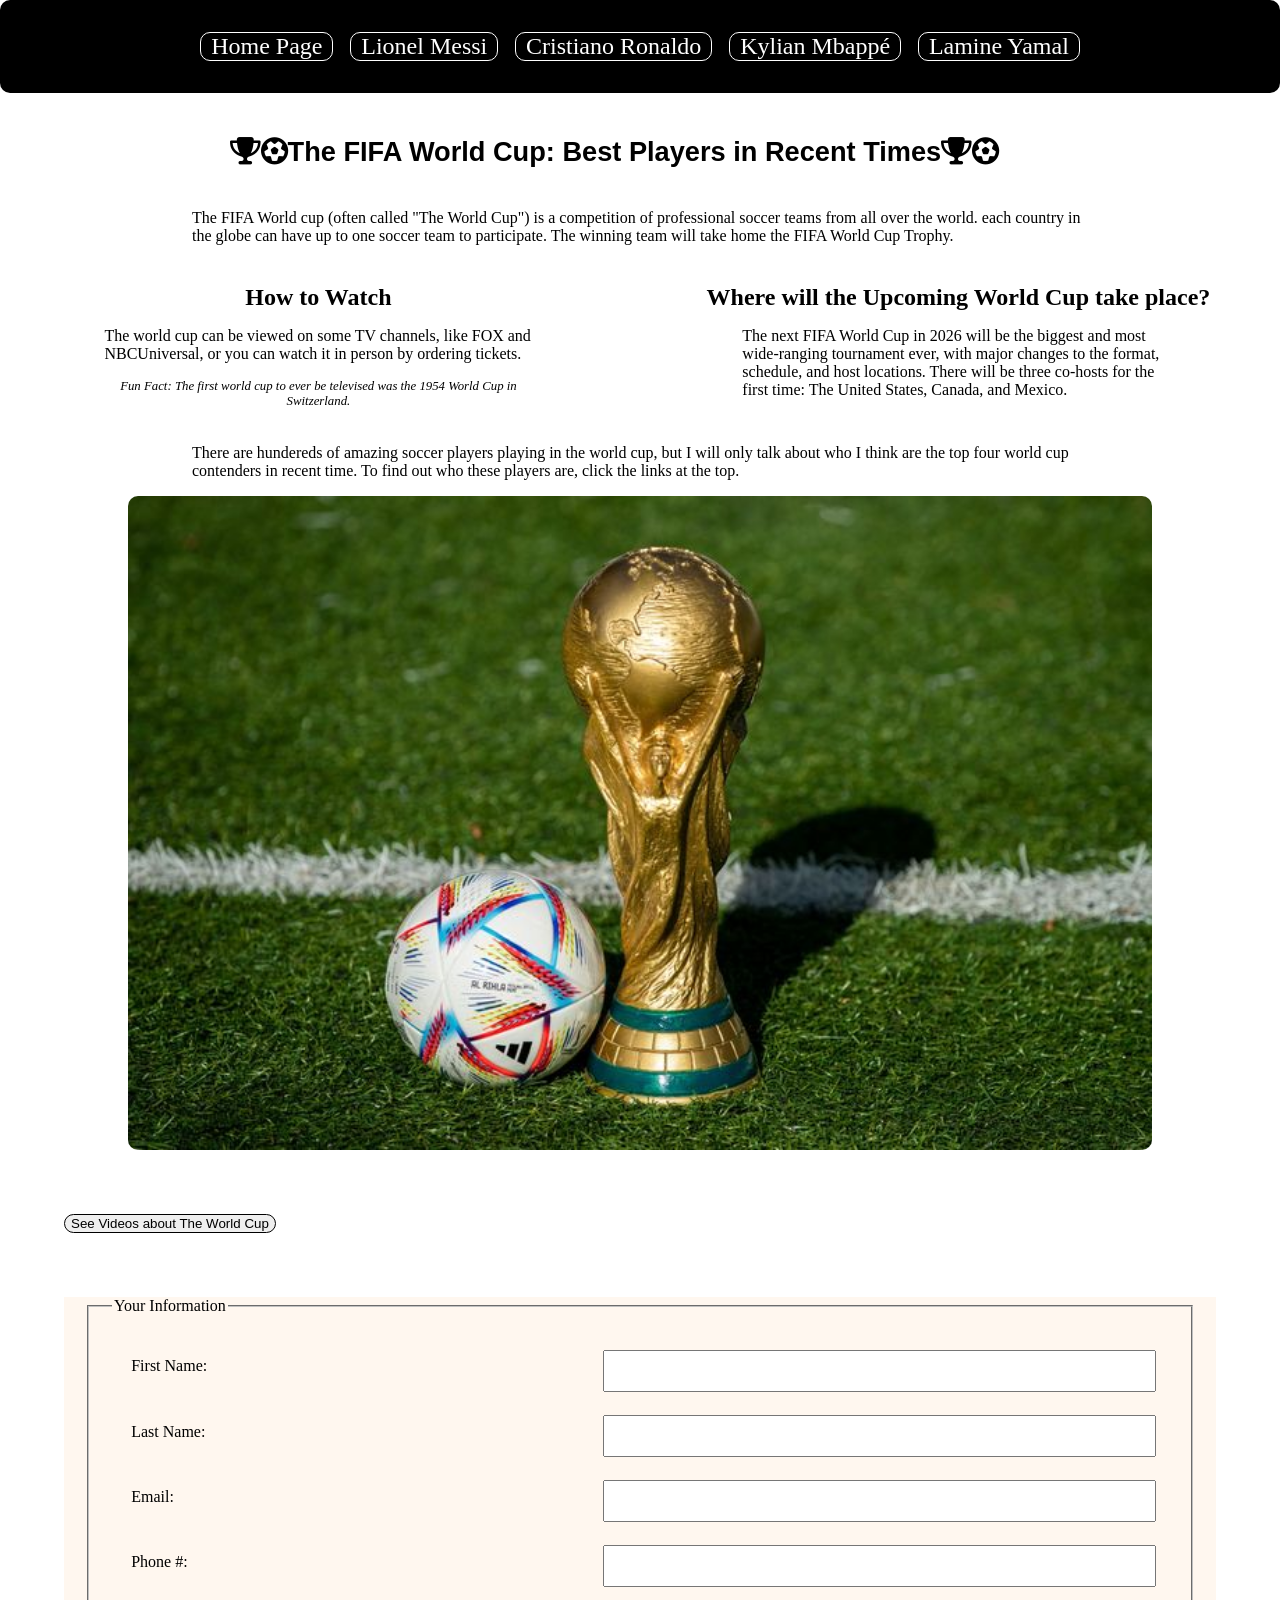
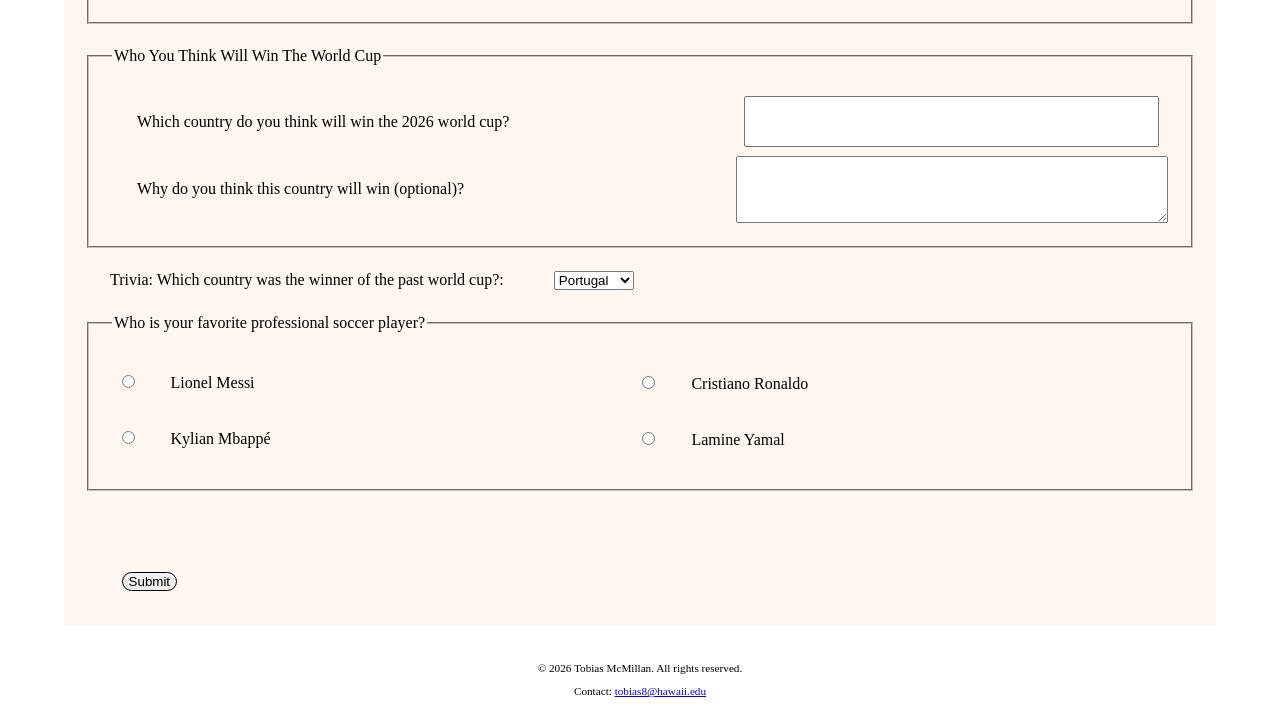
<file: index.html>
<!DOCTYPE html>
<html lang="en">
<head>
  <title>FIFA World Cup Contenders</title>
  <meta charset="utf-8">
  <meta name="viewport" content="width=device-width, initial-scale=1.0">
  <meta name="description" content="This website familiarizes people with the FIFA World Cup, its history, and the top soccer players competing in recent tournaments.">
  <link rel="stylesheet" href="https://cdnjs.cloudflare.com/ajax/libs/font-awesome/6.5.0/css/all.min.css">
  <link rel="stylesheet" href="styles.css">
</head>
<body>
  <header>
    <div class="container">
      <h1><span class="fa-solid fa-trophy"></span><span class="fa-solid fa-futbol"></span>The FIFA World Cup: Best Players in Recent Times<span class="fa-solid fa-trophy"></span><span class="fa-solid fa-futbol"></span></h1>
    </div>
  </header>
<nav>
  <div class="navbar">
    <li><a href="index.html">Home Page</a></li>
    <li><a href="messi.html">Lionel Messi</a></li>
    <li><a href="ronaldo.html">Cristiano Ronaldo</a></li>
    <li><a href="mbappe.html">Kylian Mbappé</a></li>
    <li><a href="lamineyamal.html">Lamine Yamal</a></li>
  </div>
</nav>

  <main>
    <p>The FIFA World cup (often called "The World Cup") is a competition of professional soccer teams from all over the world. each country in the globe can have up to one soccer team to participate. The winning team will take home the FIFA World Cup Trophy.</p>
    <div class="info-div">
      <section class="grid">
        <article>
          <h2>How to Watch</h2>
          <p>The world cup can be viewed on some TV channels, like FOX and NBCUniversal, or you can watch it in person by ordering tickets.</p>
          <aside>Fun Fact: The first world cup to ever be televised was the 1954 World Cup in Switzerland.</aside>
        </article>
        <article>
          <h2>Where will the Upcoming World Cup take place?</h2>
          <p>The next FIFA World Cup in 2026 will be the biggest and most wide‑ranging tournament ever, with major changes to the format, schedule, and host locations. There will be three co-hosts for the first time: The United States, Canada, and Mexico.</p>
        </article>
      </section>
    <p>There are hundereds of amazing soccer players playing in the world cup, but I will only talk about who I think are the top four world cup contenders in recent time. To find out who these players are, click the links at the top. </p>
      <img src="images/WorldCup.jpg" alt="World Cup Trophy next to a Soccer Ball on a Soccer Field">
    <button id="toggleVids">See Videos about The World Cup</button>
    <table id="videos">
      <thead>
        <tr>
          <th colspan="3">World Cup Videos and Highlights</th>
        </tr>
      </thead>

      <tr>
        <th>Introduction</th>
        <td>
          <iframe width="860" height="484" 
            src="https://www.youtube.com/embed/5KAhVkP7JSQ" 
            title="A Complete Beginner&#39;s Guide To The World Cup" 
            frameborder="0" 
            allow="accelerometer; autoplay; clipboard-write; encrypted-media; gyroscope; picture-in-picture; web-share" 
            referrerpolicy="strict-origin-when-cross-origin" 
            allowfullscreen></iframe>
        </td>
        <td>
          <iframe width="860" height="484" 
           src="https://www.youtube.com/embed/RYXmgs_OfS4" 
           title="The Entire History Of The World Cup"
           frameborder="0" 
           allow="accelerometer; autoplay; clipboard-write; encrypted-media; gyroscope; picture-in-picture; web-share" 
           referrerpolicy="strict-origin-when-cross-origin" 
           allowfullscreen></iframe>
        </td>
      </tr>
      <tr>
        <th>Highlights</th>
        <td>
          <iframe width="860" height="484" src="https://www.youtube.com/embed/0rtw9uCevMg" title="France 4-2 Croatia | Extended Highlights | 2018 FIFA World Cup Final" frameborder="0" allow="accelerometer; autoplay; clipboard-write; encrypted-media; gyroscope; picture-in-picture; web-share" referrerpolicy="strict-origin-when-cross-origin" allowfullscreen></iframe>
        </td>
        <td>
          <iframe width="860" height="484" src="https://www.youtube.com/embed/0rtw9uCevMg" title="France 4-2 Croatia | Extended Highlights | 2018 FIFA World Cup Final" frameborder="0" allow="accelerometer; autoplay; clipboard-write; encrypted-media; gyroscope; picture-in-picture; web-share" referrerpolicy="strict-origin-when-cross-origin" allowfullscreen></iframe>
        </td>
      </tr>
    </table>
          <div id="form">
            <form class="form-grid">
              <fieldset>
                  <legend>Your Information</legend>
                  <label for="firstName">First Name:</label>
                  <input type="text" name="firstName" id="firstName" required/>
                  <label for="lastName">Last Name:</label>
                  <input type="text" name="lastName" id="lastName" required/>
                  <label for="email">Email:</label>
                  <input type="email" name="email" id="email" required/>
                  <label for="phoneNum">Phone #:</label> 
                  <input type="tel" id="phoneNum" name="phoneNum" required/>
              </fieldset>
              <fieldset>
                  <legend>Who You Think Will Win The World Cup</legend>
                  <label for="winner">Which country do you think will win the 2026 world cup?</label>
                  <input type="text" name="winner" id="winner" required/>
                  <label for="reason">Why do you think this country will win (optional)?</label>
                  <textarea id="reason" name="reason" rows="3"></textarea>
              </fieldset>
              <label for="winningTeam" class="form-label">Trivia: Which country was the winner of the past world cup?:</label>
              <select id="winningTeam" name="winningTeam[]" required>
                <option value="portugal">Portugal</option>
                <option value="france">France</option>
                <option value="argentina">Argentina</option>
                <option value="spain">Spain</option>
              </select>
              <fieldset class="mb-3">
                <legend class="form-label">Who is your favorite professional soccer player?</legend>
              
                <div class="form-check">
                  <input class="form-check-input" type="radio" name="fav" id="fav-messi" value="messi" required>
                  <label class="form-check-label" for="fav-messi">Lionel Messi</label>
                </div>
              
                <div class="form-check">
                  <input class="form-check-input" type="radio" name="fav" id="fav-ronaldo" value="ronaldo">
                  <label class="form-check-label" for="fav-ronaldo">Cristiano Ronaldo</label>
                </div>
              
                <div class="form-check">
                  <input class="form-check-input" type="radio" name="fav" id="fav-mbappé" value="mbappé">
                  <label class="form-check-label" for="fav-mbappé">Kylian Mbappé</label>
                </div>
              
                <div class="form-check">
                  <input class="form-check-input" type="radio" name="fav" id="fav-yamal" value="yamal">
                  <label class="form-check-label" for="fav-yamal">Lamine Yamal</label>
                </div>
            </fieldset>


              <button type="submit" class="btn btn-primary">Submit</button>
            </form>

        </div>
  </main>

  <footer>
    <p>© 2026 Tobias McMillan. All rights reserved.</p>
    <p>Contact: <a href="mailto:tobias8@hawaii.edu">tobias8@hawaii.edu</a></p>
  </footer>
  <script src="videobutton.js"></script>
  <script src="https://cdn.jsdelivr.net/npm/bootstrap@5.3.3/dist/js/bootstrap.bundle.min.js"></script>
</body>
</html>
</file>
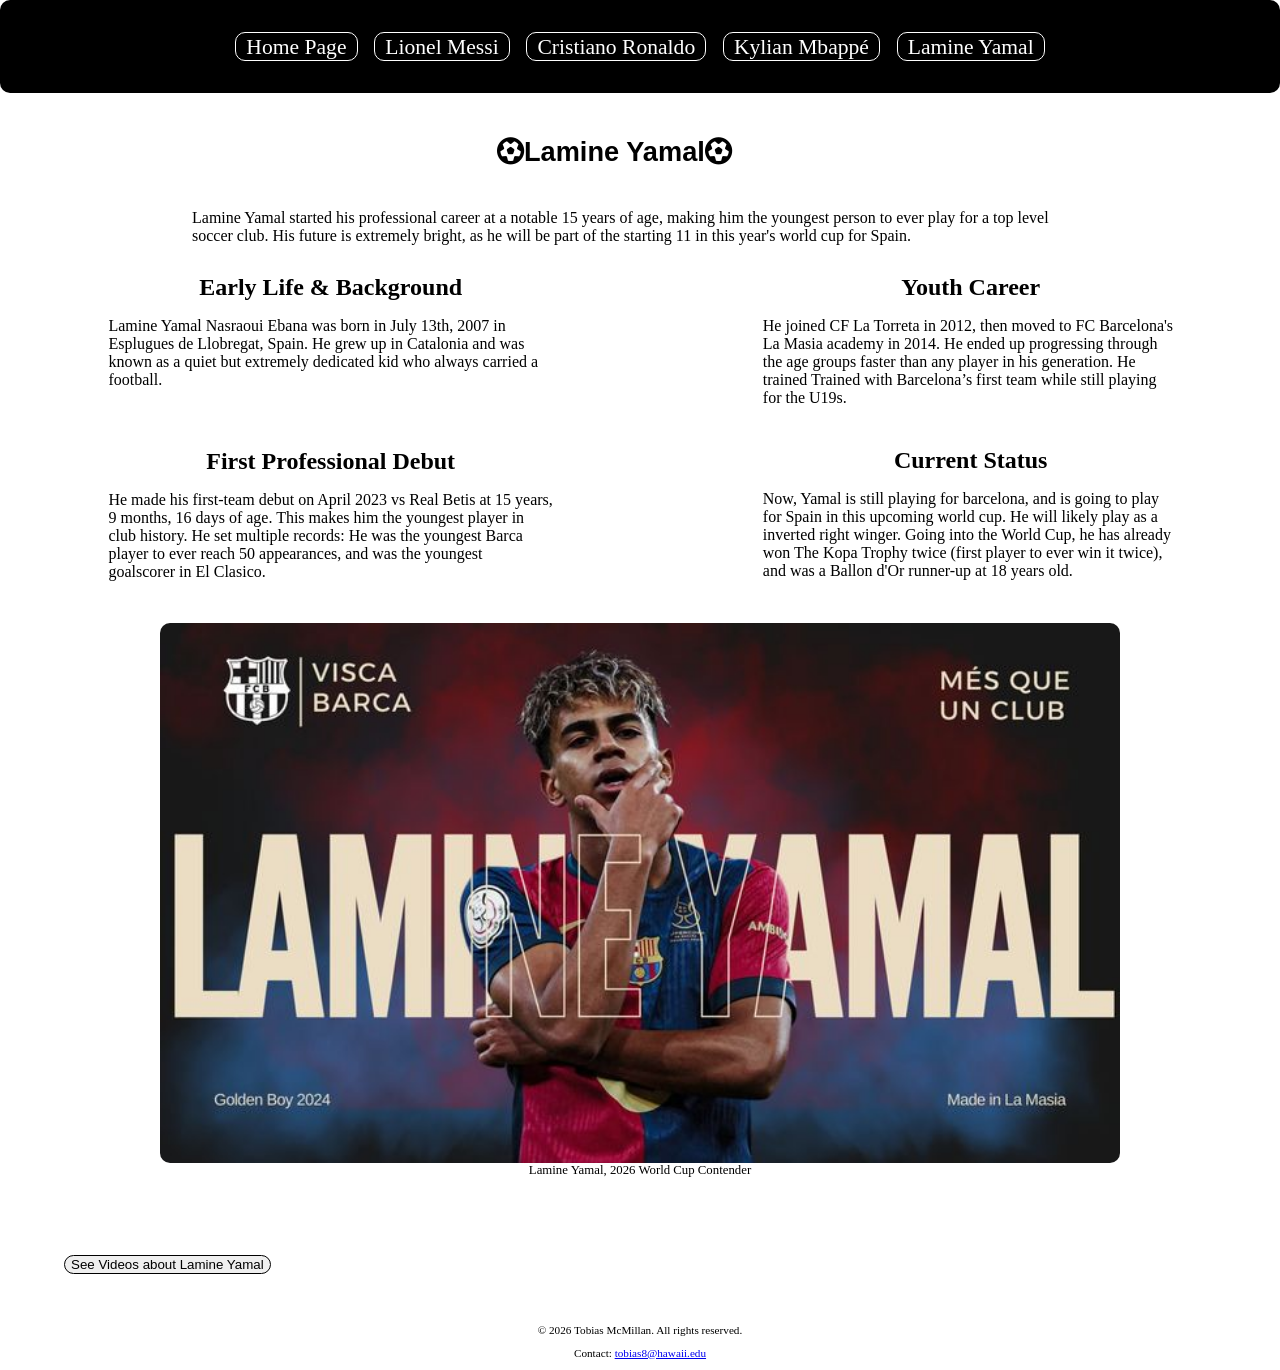
<file: lamineyamal.html>
<!DOCTYPE html>
<html lang="en">
<head>
  <title>Lamine Yamal</title>
  <meta charset="utf-8">
  <meta name="description" content="Learn about Lamine Yamal: One of the greatest soccer players of all time.">
  <link rel="stylesheet" href="https://cdnjs.cloudflare.com/ajax/libs/font-awesome/6.5.0/css/all.min.css">
  <link rel="stylesheet" href="styles.css">
</head>
<body>  
  <header>
    <h1><span class="fa-solid fa-futbol"></span>Lamine Yamal<span class="fa-solid fa-futbol"></span></h1>
  </header>
  
  <nav>
    <div class="navbar">
      <li><a class="nav-link" href="index.html">Home Page</a></li>
      <li><a class="nav-link" href="messi.html">Lionel Messi</a></li>
      <li><a class="nav-link" href="ronaldo.html">Cristiano Ronaldo</a></li>
      <li><a class="nav-link" href="mbappe.html">Kylian Mbappé</a></li>
      <li><a class="nav-link" href="lamineyamal.html">Lamine Yamal</a></li>
    </div>
  </nav>

  <main>
    <p>Lamine Yamal started his professional career at a notable 15 years of age, making him the youngest person to ever play for a top level soccer club. His future is extremely bright, as he will be part of the starting 11 in this year's world cup for Spain.</p>
    <section class="grid">
      <article>
        <h2>Early Life & Background</h2>
        <p>Lamine Yamal Nasraoui Ebana was born in July 13th, 2007 in Esplugues de Llobregat, Spain. He grew up in Catalonia and was known as a quiet but extremely dedicated kid who always carried a football.</p>
      </article>
      <article>
        <h2>Youth Career</h2>
        <p>He joined CF La Torreta in 2012, then moved to FC Barcelona's La Masia academy in 2014. He ended up progressing through the age groups faster than any player in his generation. He trained Trained with Barcelona’s first team while still playing for the U19s.</p>
      </article>
      <article>
        <h2>First Professional Debut</h2>
        <p>He made his first-team debut on April 2023 vs Real Betis at 15 years, 9 months, 16 days of age. This makes him the youngest player in club history. He set multiple records: He was the youngest Barca player to ever reach 50 appearances, and was the youngest goalscorer in El Clasico.</p>
      </article>
      <article>
        <h2>Current Status</h2>
        <p>Now, Yamal is still playing for barcelona, and is going to play for Spain in this upcoming world cup. He will likely play as a inverted right winger. Going into the World Cup, he has already won The Kopa Trophy twice (first player to ever win it twice), and was a Ballon d'Or runner-up at 18 years old.</p>
      </article>
    </section>
    <figure>
      <img src="images/lamineyamal.jpg" alt="Yamal Posing infromt of Camera">
      <figcaption>Lamine Yamal, 2026 World Cup Contender</figcaption>
    </figure>
    <button id="toggleVids">See Videos about Lamine Yamal</button>
      <table id="videos">
        <thead>
            <tr>
              <th colspan="3">Videos about Lamine Yamal</th>
            </tr>
          </thead>
        <tr>
          <th>Analysis</th>
          <td>
            <iframe width="860" height="484" src="https://www.youtube.com/embed/Ml2Bi23fywY" title="This Video Will Change How You See Yamal Forever" frameborder="0" allow="accelerometer; autoplay; clipboard-write; encrypted-media; gyroscope; picture-in-picture; web-share" referrerpolicy="strict-origin-when-cross-origin" allowfullscreen></iframe>
          </td>
          <td>
            <iframe width="860" height="484" src="https://www.youtube.com/embed/d_b8EAKSrAw" title="Lamine Yamal: The 60 Minutes Interview" frameborder="0" allow="accelerometer; autoplay; clipboard-write; encrypted-media; gyroscope; picture-in-picture; web-share" referrerpolicy="strict-origin-when-cross-origin" allowfullscreen></iframe>
          </td>
        </tr>
        <tr>
          <th>Highlights</th>
          <td>
            <iframe width="860" height="484" src="https://www.youtube.com/embed/FJjRJbRPExM" title="Lamine Yamal 100+ WOW Skills 🤯" frameborder="0" allow="accelerometer; autoplay; clipboard-write; encrypted-media; gyroscope; picture-in-picture; web-share" referrerpolicy="strict-origin-when-cross-origin" allowfullscreen></iframe>
          </td>
          <td>
            <iframe width="860" height="484" src="https://www.youtube.com/embed/zA1ycbBvBKI" title="Lamine Yamal - TOP 10 GOALS Ever" frameborder="0" allow="accelerometer; autoplay; clipboard-write; encrypted-media; gyroscope; picture-in-picture; web-share" referrerpolicy="strict-origin-when-cross-origin" allowfullscreen></iframe>
          </td>
        </tr>
      </table>
    </div>
  </main>

  <footer>
    <p>© 2026 Tobias McMillan. All rights reserved.</p>
    <p>Contact: <a href="mailto:tobias8@hawaii.edu">tobias8@hawaii.edu</a></p>
  </footer>
  <script src="videobutton.js"></script>
</body>
</html>
</file>
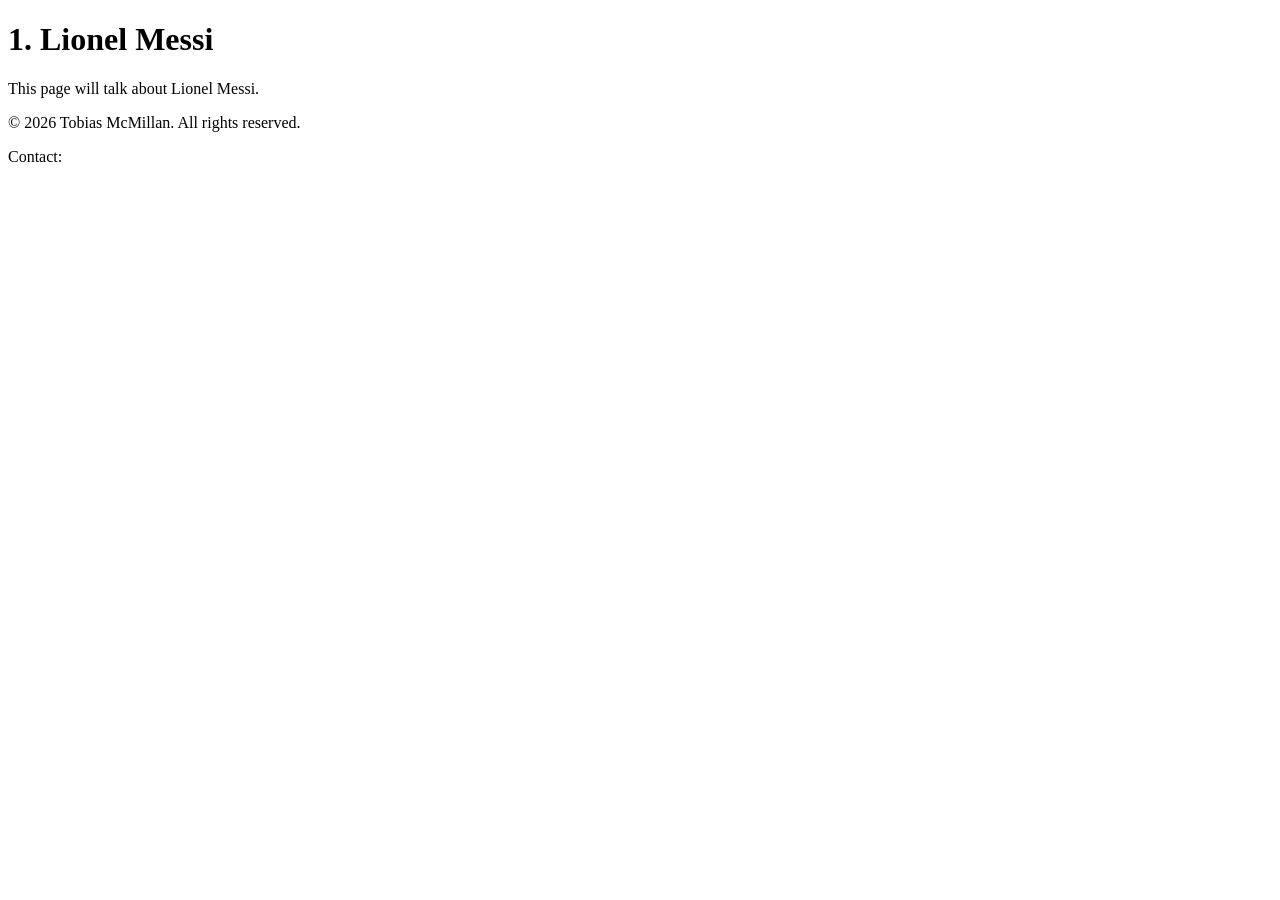
<file: Lionelmessi.html>
<!DOCTYPE html>
<html lang="en">
<head>
  <title>1. Lionel Messi</title>
  <meta charset="utf-8">
</head>
<body>
  <header>
    <h1>1. Lionel Messi</h1>
  </header>

  <nav>
    
  </nav>

  <main>
    <p>This page will talk about Lionel Messi.</p>
  </main>

  <footer>
    <p>© 2026 Tobias McMillan. All rights reserved.</p>
    <p>Contact: <a href="mailto:tobias8@hawaii.edu"></a></p>
  </footer>
</body>
</html>
</file>
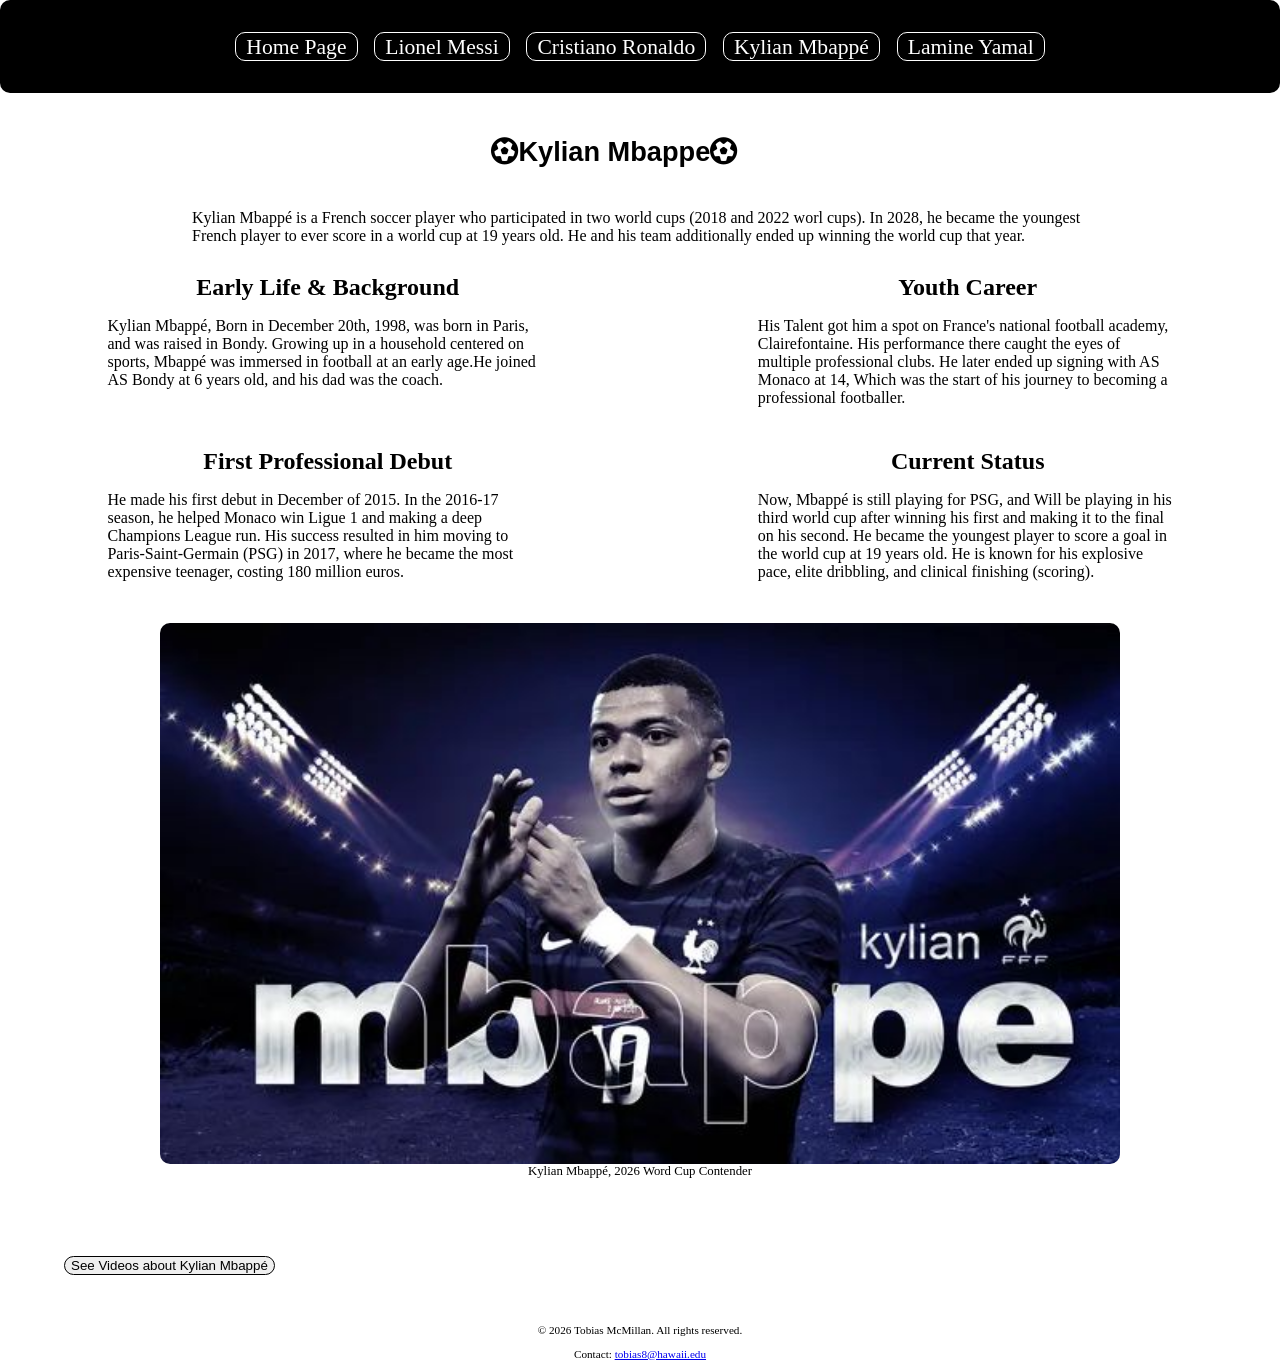
<file: mbappe.html>
<!DOCTYPE html>
<html lang="en">
<head>
  <title>Kylian Mbappé</title>
  <meta charset="utf-8">
  <meta name="description" content="Learn about Kylian Mbappe: One of the greatest soccer players of all time.">
  <link rel="stylesheet" href="https://cdnjs.cloudflare.com/ajax/libs/font-awesome/6.5.0/css/all.min.css">
  <link rel="stylesheet" href="styles.css">
</head>
  
<body>
  <header>
    <h1><span class="fa-solid fa-futbol"></span>Kylian Mbappe<span class="fa-solid fa-futbol"></span></h1>
  </header>

  <nav>
    <div class="navbar">
      <li><a class="nav-link" href="index.html">Home Page</a></li>
      <li><a class="nav-link" href="messi.html">Lionel Messi</a></li>
      <li><a class="nav-link" href="ronaldo.html">Cristiano Ronaldo</a></li>
      <li><a class="nav-link" href="mbappe.html">Kylian Mbappé</a></li>
      <li><a class="nav-link" href="lamineyamal.html">Lamine Yamal</a></li>
    </div>
  </nav>

  <main>
    <p>Kylian Mbappé is a French soccer player who participated in two world cups (2018 and 2022 worl cups). In 2028, he became the youngest French player to ever score in a world cup at 19 years old. He and his team additionally ended up winning the world cup that year.</p>
    <section class="grid">
      <article>
        <h2>Early Life & Background</h2>
        <p>Kylian Mbappé, Born in December 20th, 1998, was born in Paris, and was raised in Bondy. Growing up in a household centered on sports, Mbappé was immersed in football at an early age.He joined AS Bondy at 6 years old, and his dad was the coach.</p>
      </article>
      <article>
        <h2>Youth Career</h2>
        <p>His Talent got him a spot on France's national football academy, Clairefontaine. His performance there caught the eyes of multiple professional clubs. He later ended up signing with AS Monaco at 14, Which was the start of his journey to becoming a professional footballer.</p>
      </article>
      <article>
        <h2>First Professional Debut</h2>
        <p>He made his first debut in December of 2015. In the 2016-17 season, he helped Monaco win Ligue 1 and making a deep Champions League run. His success resulted in him moving to Paris-Saint-Germain (PSG) in 2017, where he became the most expensive teenager, costing 180 million euros.</p>
      </article>
      <article>
        <h2>Current Status</h2>
        <p>Now, Mbappé is still playing for PSG, and Will be playing in his third world cup after winning his first and making it to the final on his second. He became the youngest player to score a goal in the world cup at 19 years old. He is known for his explosive pace, elite dribbling, and clinical finishing (scoring).</p>
      </article>
    </section>
    <figure>
      <img src="images/mbappe.jpg" alt="Mbappe Posing infront of Camera">
      <figcaption>Kylian Mbappé, 2026 Word Cup Contender</figcaption>
    </figure>
    <button id="toggleVids">See Videos about Kylian Mbappé</button>
    <table id="videos">
      <thead>
          <tr>
            <th colspan="3">Videos about Kylian Mbappé</th>
          </tr>
        </thead>
      <tr>
        <th>Analysis</th>
        <td>
          <iframe width="860" height="484" src="https://www.youtube.com/embed/jJUe5OB5YNA" title="Kylian Mbappe Analysis | What does MBAPPE do? Player Analysis of the French Superstar" frameborder="0" allow="accelerometer; autoplay; clipboard-write; encrypted-media; gyroscope; picture-in-picture; web-share" referrerpolicy="strict-origin-when-cross-origin" allowfullscreen></iframe>
        </td>
        <td>
          <iframe width="860" height="484" src="https://www.youtube.com/embed/QHKnvLgG7HA" title="Kylian Mbappé Knows He&#39;s Too Competitive" frameborder="0" allow="accelerometer; autoplay; clipboard-write; encrypted-media; gyroscope; picture-in-picture; web-share" referrerpolicy="strict-origin-when-cross-origin" allowfullscreen></iframe>
        </td>
      </tr>
      <tr>
        <th>Highlights</th>
        <td>
          <iframe width="860" height="484" src="https://www.youtube.com/embed/_T7z287ofn8" title="Impossible Kylian Mbappé Moments" frameborder="0" allow="accelerometer; autoplay; clipboard-write; encrypted-media; gyroscope; picture-in-picture; web-share" referrerpolicy="strict-origin-when-cross-origin" allowfullscreen></iframe>
        </td>
        <td>
          <iframe width="860" height="484" src="https://www.youtube.com/embed/Ca-O9wsea9Y" title="Coldest Kylian Mbappe Moments In History" frameborder="0" allow="accelerometer; autoplay; clipboard-write; encrypted-media; gyroscope; picture-in-picture; web-share" referrerpolicy="strict-origin-when-cross-origin" allowfullscreen></iframe>
        </td>
      </tr>
    </table>
  </main>

  <footer>
    <p>© 2026 Tobias McMillan. All rights reserved.</p>
    <p>Contact: <a href="mailto:tobias8@hawaii.edu">tobias8@hawaii.edu</a></p>
  </footer>
  <script src="videobutton.js"></script>
</body>
</html>
</file>
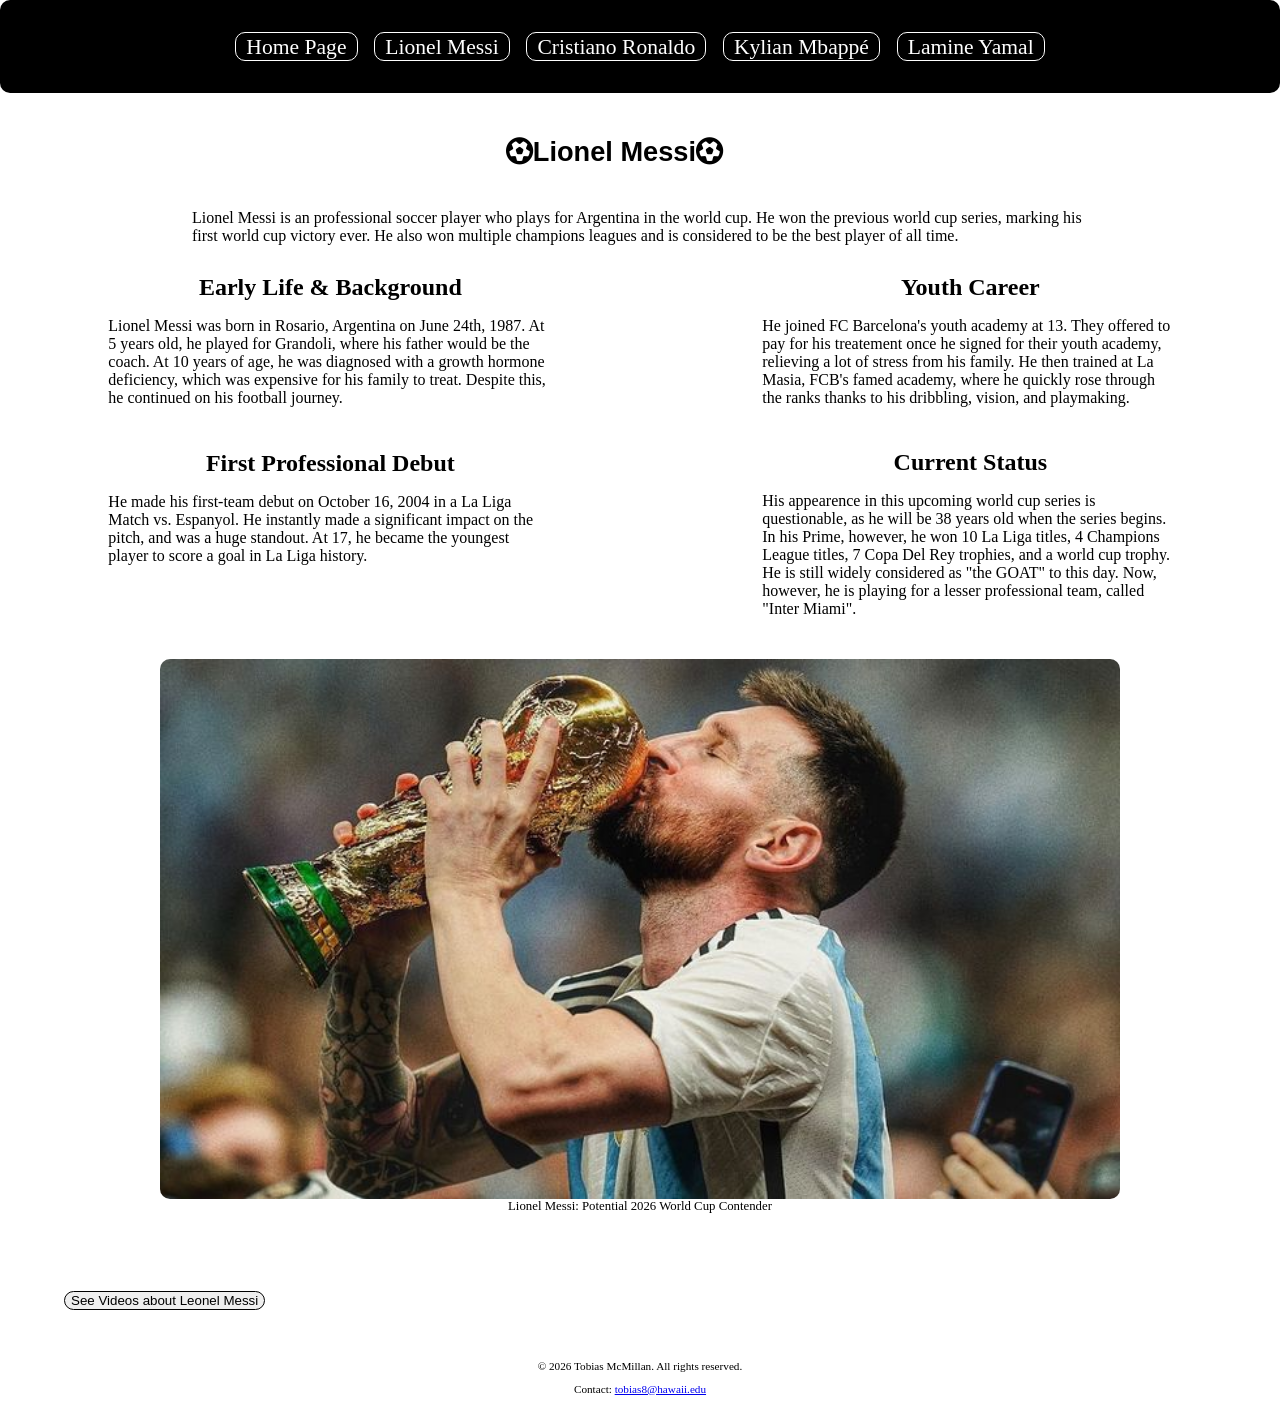
<file: messi.html>
<!DOCTYPE html>
<html lang="en">
<head>
  <title>Lionel Messi</title>
  <meta charset="utf-8">
  <meta name="description" content="Learn about Leonel Messi: Arguably the GOAT of soccer.">
  <link rel="stylesheet" href="https://cdnjs.cloudflare.com/ajax/libs/font-awesome/6.5.0/css/all.min.css">
  <link rel="stylesheet" href="styles.css">
</head>
  
<body>
  <header>
    <h1><span class="fa-solid fa-futbol"></span>Lionel Messi<span class="fa-solid fa-futbol"></span></h1>
  </header>

  <nav>
    <div class="navbar">
      <li><a class="nav-link" href="index.html">Home Page</a></li>
      <li><a class="nav-link" href="messi.html">Lionel Messi</a></li>
      <li><a class="nav-link" href="ronaldo.html">Cristiano Ronaldo</a></li>
      <li><a class="nav-link" href="mbappe.html">Kylian Mbappé</a></li>
      <li><a class="nav-link" href="lamineyamal.html">Lamine Yamal</a></li>
    </div>
  </nav>
  <main>
    <p>Lionel Messi is an professional soccer player who plays for Argentina in the world cup. He won the previous world cup series, marking his first world cup victory ever. He also won multiple champions leagues and is considered to be the best player of all time.</p>
    <section class="grid">
      <article>
        <h2>Early Life & Background</h2>
        <p>Lionel Messi was born in Rosario, Argentina on June 24th, 1987. At 5 years old, he played for Grandoli, where his father would be the coach. At 10 years of age, he was diagnosed with a growth hormone deficiency, which was expensive for his family to treat. Despite this, he continued on his football journey.</p>
      </article>
      <article>
        <h2>Youth Career</h2>
        <p>He joined FC Barcelona's youth academy at 13. They offered to pay for his treatement once he signed for their youth academy, relieving a lot of stress from his family. He then trained at La Masia, FCB's famed academy, where he quickly rose through the ranks thanks to his dribbling, vision, and playmaking.</p>
      </article>
      <article>
        <h2>First Professional Debut</h2>
        <p>He made his first-team debut on October 16, 2004 in a La Liga Match vs. Espanyol. He instantly made a significant impact on the pitch, and was a huge standout. At 17, he became the youngest player to score a goal in La Liga history.</p>
      </article>
      <article>
        <h2>Current Status</h2>
        <p>His appearence in this upcoming world cup series is questionable, as he will be 38 years old when the series begins. In his Prime, however, he won 10 La Liga titles, 4 Champions League titles, 7 Copa Del Rey trophies, and a world cup trophy. He is still widely considered as "the GOAT" to this day. Now, however, he is playing for a lesser professional team, called "Inter Miami".</p>
      </article>
    </section>
    <figure>
      <img src="images/messi_.jpg" alt="Lionel Messi Kissing World Cup Trophy">  
      <figcaption>Lionel Messi: Potential 2026 World Cup Contender</figcaption>
    </figure>
    <button id="toggleVids">See Videos about Leonel Messi</button>
    <table id="videos">
      <thead>
          <tr>
            <th colspan="3">Videos about Lionel Messi</th>
          </tr>
        </thead>
      <tr>
        <th>Analysis</th>
        <td>
          <iframe width="860" height="484" src="https://www.youtube.com/embed/Um6cH0cySnE" title="The Entire History Of Messi" frameborder="0" allow="accelerometer; autoplay; clipboard-write; encrypted-media; gyroscope; picture-in-picture; web-share" referrerpolicy="strict-origin-when-cross-origin" allowfullscreen></iframe>
        </td>
        <td>
          <iframe width="860" height="484" src="https://www.youtube.com/embed/XqJfuUZgx-M" title="EXCLUSIVE: Lionel Messi on whether he’ll play in the FIFA World Cup 2026" frameborder="0" allow="accelerometer; autoplay; clipboard-write; encrypted-media; gyroscope; picture-in-picture; web-share" referrerpolicy="strict-origin-when-cross-origin" allowfullscreen></iframe>
        </td>
      </tr>
      <tr>
        <th>Highlights</th>
        <td>
          <iframe width="860" height="484" src="https://www.youtube.com/embed/nA8wHQvHPJU" title="Lionel Messi - 100 Magical Dribbling Skills" frameborder="0" allow="accelerometer; autoplay; clipboard-write; encrypted-media; gyroscope; picture-in-picture; web-share" referrerpolicy="strict-origin-when-cross-origin" allowfullscreen></iframe>
        </td>
        <td>
          <iframe width="860" height="484" src="https://www.youtube.com/embed/nFg0N_JesWs" title="Lionel Messi - Top 30 Goals" frameborder="0" allow="accelerometer; autoplay; clipboard-write; encrypted-media; gyroscope; picture-in-picture; web-share" referrerpolicy="strict-origin-when-cross-origin" allowfullscreen></iframe>
        </td>
      </tr>
    </table>
  </main>

  <footer>
    <p>© 2026 Tobias McMillan. All rights reserved.</p>
    <p>Contact: <a href="mailto:tobias8@hawaii.edu">tobias8@hawaii.edu</a></p>
  </footer>
  <script src="videobutton.js"></script>
</body>
</html>
</file>
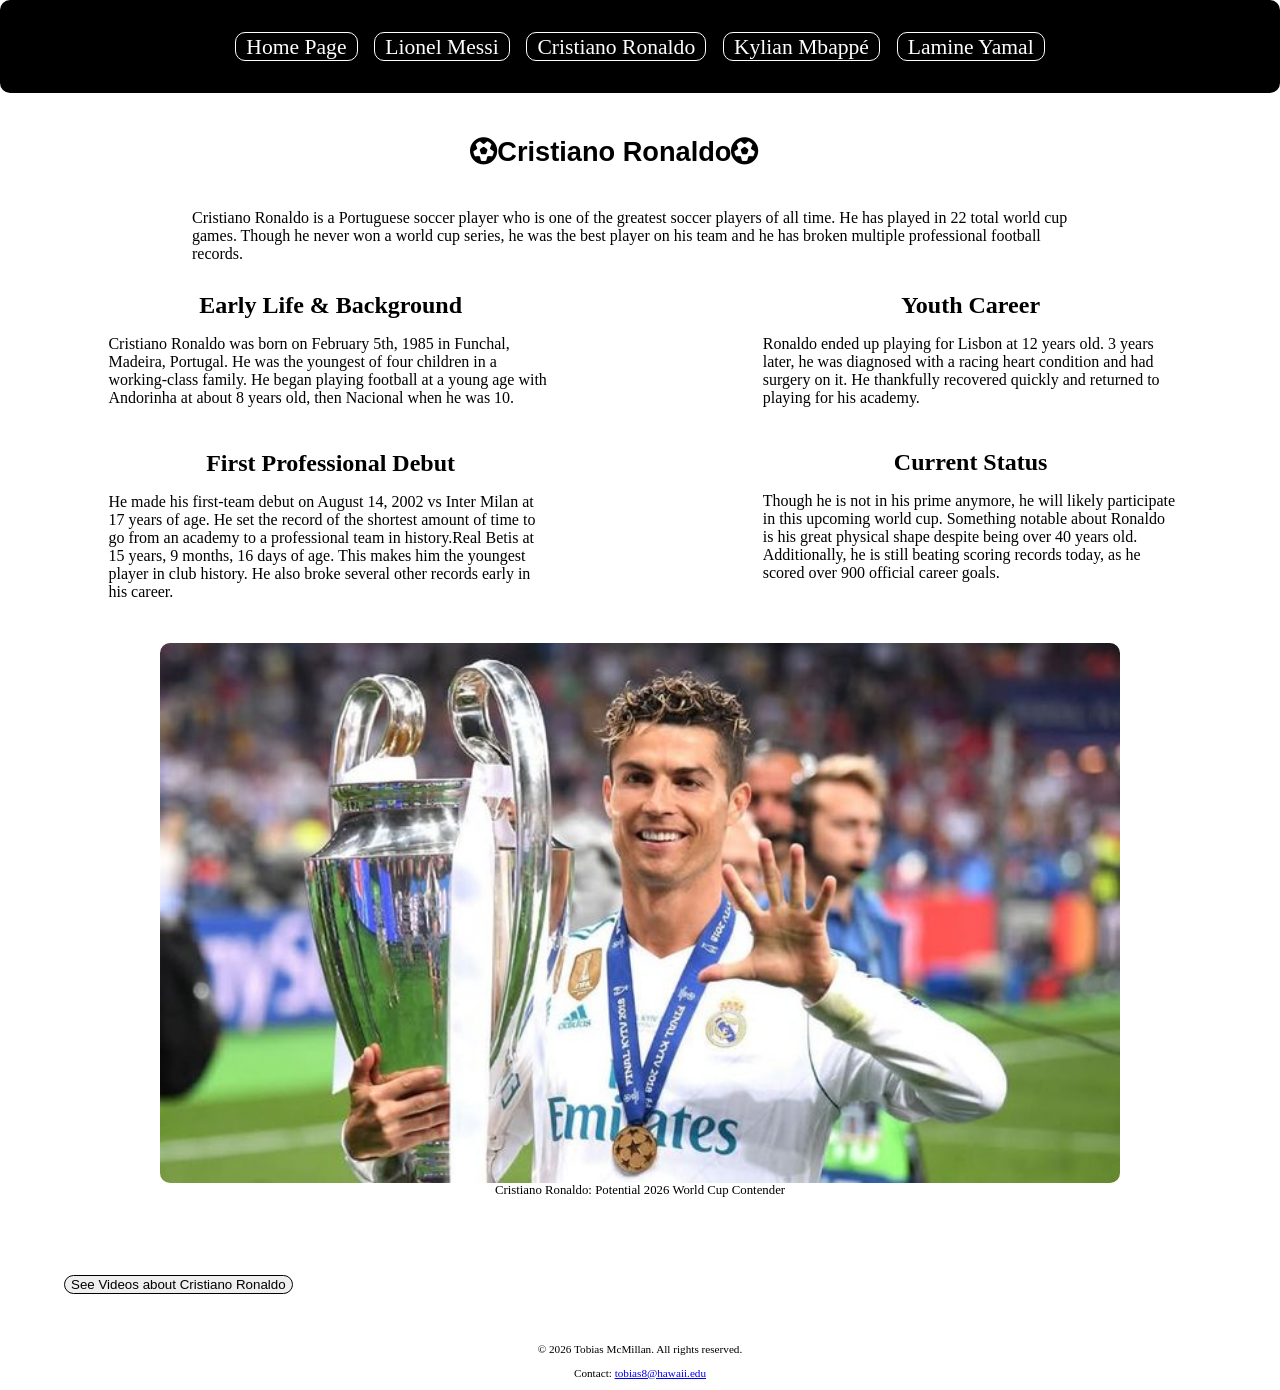
<file: ronaldo.html>
<!DOCTYPE html>
<html lang="en">
<head>
  <title>Cristiano Ronaldo</title>
  <meta charset="utf-8">
  <meta name="description" content="Learn about Cristiano Ronaldo: Arguably the GOAT of soccer.">
  <link rel="stylesheet" href="https://cdnjs.cloudflare.com/ajax/libs/font-awesome/6.5.0/css/all.min.css">
  <link rel="stylesheet" href="styles.css">
</head>
  
<body>
  <header>
    <h1><span class="fa-solid fa-futbol"></span>Cristiano Ronaldo<span class="fa-solid fa-futbol"></span></h1>
  </header>

  <nav>
    <div class="navbar">
      <li><a class="nav-link" href="index.html">Home Page</a></li>
      <li><a class="nav-link" href="messi.html">Lionel Messi</a></li>
      <li><a class="nav-link" href="ronaldo.html">Cristiano Ronaldo</a></li>
      <li><a class="nav-link" href="mbappe.html">Kylian Mbappé</a></li>
      <li><a class="nav-link" href="lamineyamal.html">Lamine Yamal</a></li>
    </div>
  </nav>

  <main>
    <p>Cristiano Ronaldo is a Portuguese soccer player who is one of the greatest soccer players of all time. He has played in 22 total world cup games. Though he never won a world cup series, he was the best player on his team and he has broken multiple professional football records.</p>
    <section class="grid">
      <article>
        <h2>Early Life & Background</h2>
        <p>Cristiano Ronaldo was born on February 5th, 1985 in Funchal, Madeira, Portugal. He was the youngest of four children in a working-class family. He began playing football at a young age with Andorinha at about 8 years old, then Nacional when he was 10.</p>
      </article>
      <article>
        <h2>Youth Career</h2>
        <p>Ronaldo ended up playing for Lisbon at 12 years old. 3 years later, he was diagnosed with a racing heart condition and had surgery on it. He thankfully recovered quickly and returned to playing for his academy.</p>
      </article>
      <article>
        <h2>First Professional Debut</h2>
        <p>He made his first-team debut on August 14, 2002 vs Inter Milan at 17 years of age. He set the record of the shortest amount of time to go from an academy to a professional team in history.Real Betis at 15 years, 9 months, 16 days of age. This makes him the youngest player in club history. He also broke several other records early in his career.</p>
      </article>
      <article>
        <h2>Current Status</h2>
        <p>Though he is not in his prime anymore, he will likely participate in this upcoming world cup. Something notable about Ronaldo is his great physical shape despite being over 40 years old. Additionally, he is still beating scoring records today, as he scored over 900 official career goals.</p>
      </article>
    </section>
    <figure>
      <img src="images/ronaldo.jpg" alt="Ronaldo Carrying Trophy in his Arm">
      <figcaption>Cristiano Ronaldo: Potential 2026 World Cup Contender</figcaption>
    </figure>
    <button id="toggleVids">See Videos about Cristiano Ronaldo</button>
    <table id="videos">
      <thead>
          <tr>
            <th colspan="3">Videos about The World Cup</th>
          </tr>
        </thead>
      <tr>
        <th>Analysis</th>
        <td>
          <iframe width="860" height="484" src="https://www.youtube.com/embed/d4kNFDwWYWI" title="The Entire History Of Cristiano Ronaldo" frameborder="0" allow="accelerometer; autoplay; clipboard-write; encrypted-media; gyroscope; picture-in-picture; web-share" referrerpolicy="strict-origin-when-cross-origin" allowfullscreen></iframe>
        </td>
        
        <td>
          <iframe width="860" height="484" src="https://www.youtube.com/embed/1KJFsm8NDyE" title="Cristiano Ronaldo interview | CR7 reveals how to succeed" frameborder="0" allow="accelerometer; autoplay; clipboard-write; encrypted-media; gyroscope; picture-in-picture; web-share" referrerpolicy="strict-origin-when-cross-origin" allowfullscreen></iframe>
        </td>
      </tr>
      <tr>
        <th>Highlights</th>
        <td>
          <iframe width="860" height="484" src="https://www.youtube.com/embed/mhfJSTJTnXU" title="Cristiano Ronaldo ► 100+ LEGENDARY Skills Impossible To Forget" frameborder="0" allow="accelerometer; autoplay; clipboard-write; encrypted-media; gyroscope; picture-in-picture; web-share" referrerpolicy="strict-origin-when-cross-origin" allowfullscreen></iframe>
        </td>
        <td>
          <iframe width="860" height="484" src="https://www.youtube.com/embed/TrPCZvEixlA" title="Cristiano Ronaldo: TOP 20 GOALS! 🤩🇵🇹" frameborder="0" allow="accelerometer; autoplay; clipboard-write; encrypted-media; gyroscope; picture-in-picture; web-share" referrerpolicy="strict-origin-when-cross-origin" allowfullscreen></iframe>
        </td>
      </tr>
    </table>
  </main>

  <footer>
    <p>© 2026 Tobias McMillan. All rights reserved.</p>
    <p>Contact: <a href="mailto:tobias8@hawaii.edu">tobias8@hawaii.edu</a></p>
  </footer>
  <script src="videobutton.js"></script>
</body>
</html>
</file>
<file: styles.css>
/* 
Author: Tobias McMillan
Date: 03/07/2026
File Name: styles.css
*/

/* CSS Reset: */
body, header, nav, ul, main, footer, img, h1, h2, section, article, aside {
	margin: 0;
	padding: 0;
	border: 0;
}



/* style rules for body content */
body {
	padding-top: 110px;
	align-content: center;
}	

p {
	margin-left: auto;
	margin-right: auto;
	max-width: 70%;
}	

div {
	list-syle-type: none;
	margin-top: 2%;
	margin-bottom: 2%;
}

/* Style rules for nav content */
nav {
	display: block;
	position: fixed;
	top: 0;
	left: 0;
	width: 100%;
	text-align: center;
	border-radius: 10px;
	background-color: #000;
	z-index: 1000;
}

.navbar {
    border-radius: 10px;
}

.navbar li a {
	padding: 5px 10px;
}

nav li {
    display: inline-block;
    text-align: center;
    font-size: 1.5em;
    border-radius: 10px;
    border: 1px solid #fff
}

nav li a {
	color: #fff;
    padding: 5px 10px;
    text-decoration: none;
}

nav li a:hover {
        color: #4424d6;
        background-color: #e5e0fa;
		border-radius: 10px;
    }

/* Style rules for images */
img {
	display: block;
	width: 80%;
	height: 30%;
	align-content: center;
	border-radius: 10px;
	margin-left: auto;
	margin-right: auto;
}

figure {
	font-size: 80%;
	text-align: center;
}

/* Styles rules for header content */
header {
	display: block;
	text-align: center;
	margin: 2% 0% 2% 0%
}

h1 {
	margin-left: 0px;
	font-family: 'Maderon', sans-serif;
	font-weight: bold;
	font-size: 2em;
}

h2 {
	text-align: center;
}

.grid {
	display: grid;
	grid-template-columns: auto auto;
}

/* Style rules for button */
button {
	margin-top: 5%;
	margin-bottom: 3%;
	margin-left: 5%;
	margin-right: 5%;
	border: 1px solid #000;
	border-radius: 10px;
}

button:hover {
	color: #666666;
}

/* style rules for table content */
table {
	display: none;
	max-width: 90%;
	margin-left: auto;
	margin-right: auto;
	background-color: #000;
}

th {
	color: #fff;
}

#videos, iframe {
	max-width: 90%;
	height: 100%;
	
}

/* style rules for article content */
article {
	margin: 2%;
}

aside {
	text-align: center;
	font-size: 80%;
	font-style: italic;
	padding-left: 15%;
	padding-right: 15%;
}

/*Style rules for form content */
form {
	background-color: #fff7ef;
	margin-left: 5%;
	margin-right: 5%;
}

fieldset {
	display: grid;
	grid-template-columns: auto auto;
	padding: 2%;
	margin: 2%;
}

label, input {
	padding: 2%;
	margin: 2%;
}

/* Styles for footer content */
footer {
	text-align: center;
	font-size: 0.7em;
	clear: left;
}	

/* Styles for .fa-solid .fa-futbol classes */
.fa-solid .fa-futbol {
	margin: 0px 7px;
}

/* Media Query for Small Mobile Viewport */
@media screen and (max-width: 199px), print {

	body {
		margin-top: 40px;
	}

	/* Small Mobile Viewport: Style rules for header area */
	h1 {
		font-size: 90%;
	}

	h2 {
		font-size: 90%;
	}

	/* Small Mobile Viewport: Style rules for main content */
	main {
		font-size: 70%;
	}
	
	/* Small Mobile Viewport: Style rules for .nav-link class content */
	.nav-link {
		font-size: 1%;
	}
}

/* Media Query for Mobile Viewport */
@media screen and (min-width: 200px), print {

	/* Mobile Viewport: Style rules for header area */
	h1 {
		font-size: 90%;
	}

	h2 {
		font-size: 100%;
	}

	/* Mobile Viewport: Style rules for main content */
	main {
		font-size: 70%;
	}
	
	/* Mobile Viewport: Style rules for .nav-link class content */
	.nav-link {
		font-size: 1%;
	}
}

/* Media Query for Large Mobile Viewport */
@media screen and (min-width: 303px), print {
	/* Large Mobile Viewport: Style rules for main content */
	main {
		font-size: 70%;
	}

	/* Large Mobile Viewport: Style rules for .nav-link class content */
	.nav-link {
		font-size: 20%;
	}
}

/* Media Query for Tablet Viewport */
@media screen and (min-width: 431px), print {

	/* Tablet Viewport: Style rules for header area */
	h1 {
		font-size: 100%;
	}

	h2{
		font-size: 100%
	}
	
	/* Tablet Viewport: Style rules for header area */
	main {
		font-size: 75%;
	}
	
	/* Tablet Viewport: Style rules for header area */
	nav li {
        margin: 0.5%;
    }

	/* Tablet Viewport: Style rules for .nav-link class content */
	.nav-link {
		font-size: 40%;
	}
} 

/* Media Query for Large Tablet Viewport */
@media screen and (min-width: 594px), print {

	/* Large Tablet Viewport: Style rules for header area */
	header {
		width: 80%;
	}
	
	h1 {
		font-size: 100%;
		margin-left: 20%
	}

	h2 {
		font-size: 120%;
	}

	/* Large Tablet Viewport: Style rules for main content */
	main {
		font-size: 80%;
	}
	
    /* Large Tablet Viewport: Style rules for nav area */
    nav li {
        margin: 0.5%;
    }

	
	.nav-link {
		font-size: 55%;
	}
}

/* Media Query for Small Desktop Viewport */
@media screen and (min-width: 700px), print {
	
	/* Small Desktop Viewport: Styles for .nav-link*/
	.nav-link {
		font-size: 70%;
	}

	/* Small Desktop Viewport: Style rules for main content */
	main {
		font-size: 90%;
	}
}


/* Media Query for Desktop Viewport */
@media screen and (min-width: 817px), print {

    /* Desktop Viewport: Style rules for header */
    header {
        width: 80%;
    }
	h1 {
		font-size: 1.7em;
		align-content: center;
	}

	h2 {
		font-size: 1.5em;
	}
	
	/* Desktop Viewport: Style rules for img */
	img {
		max-width: 80%	
	}
	
    /* Desktop Viewport: Style rules for .nav-bar content */
	.nav-link {
		font-size: 90%;
	}

    /* Desktop Viewport: Style rules for the main content */
    main {
		font-size: 100%;
        border-style: none;
        margin-bottom: 1em 0;
        overflow: auto;
    }

    /* Desktop Viewport: Style rule for footer */
    footer {
        clear: left;
    }

}

/* Media Query for Large Desktop */
@media screen and (min-width: 1400px) {
   /* Large Desktop Viewport: Style rules for .nav-link class content */
	.nav-link {
		font-size: 100%;
	}
}
</file>
